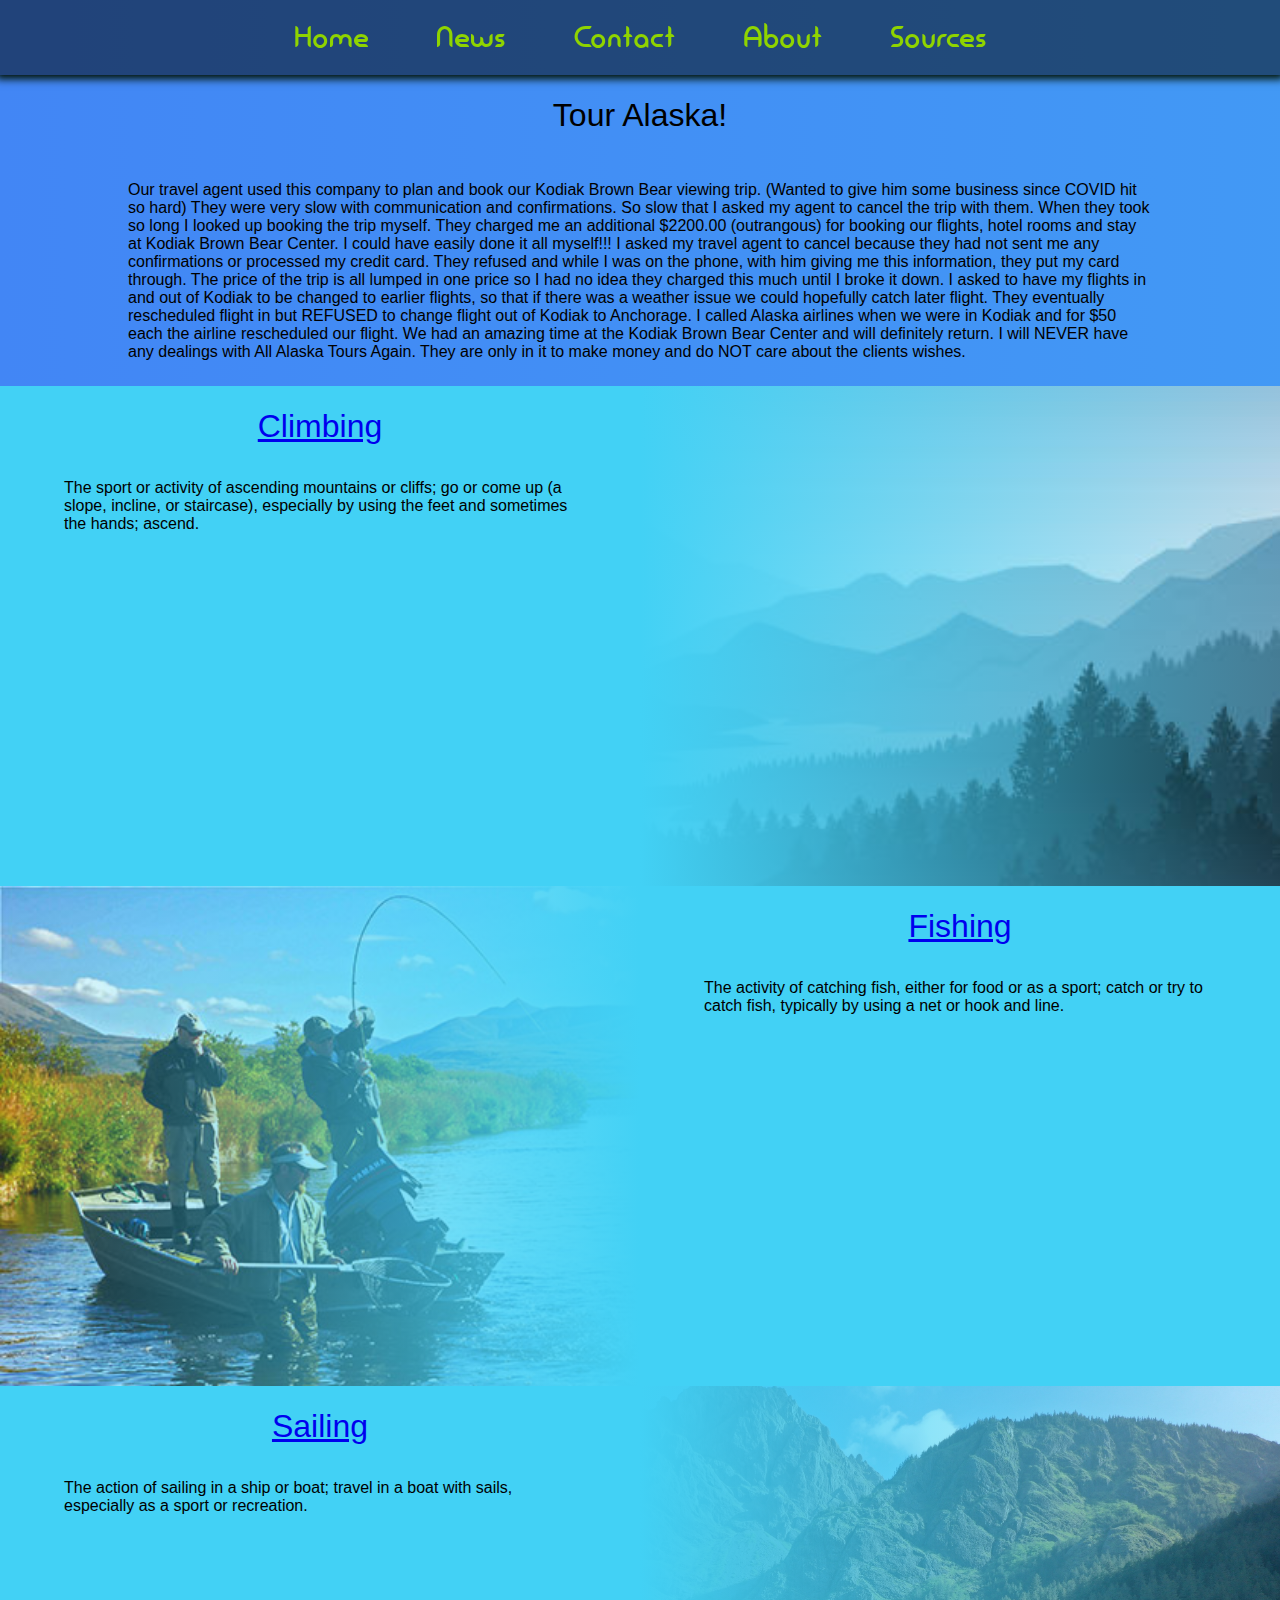
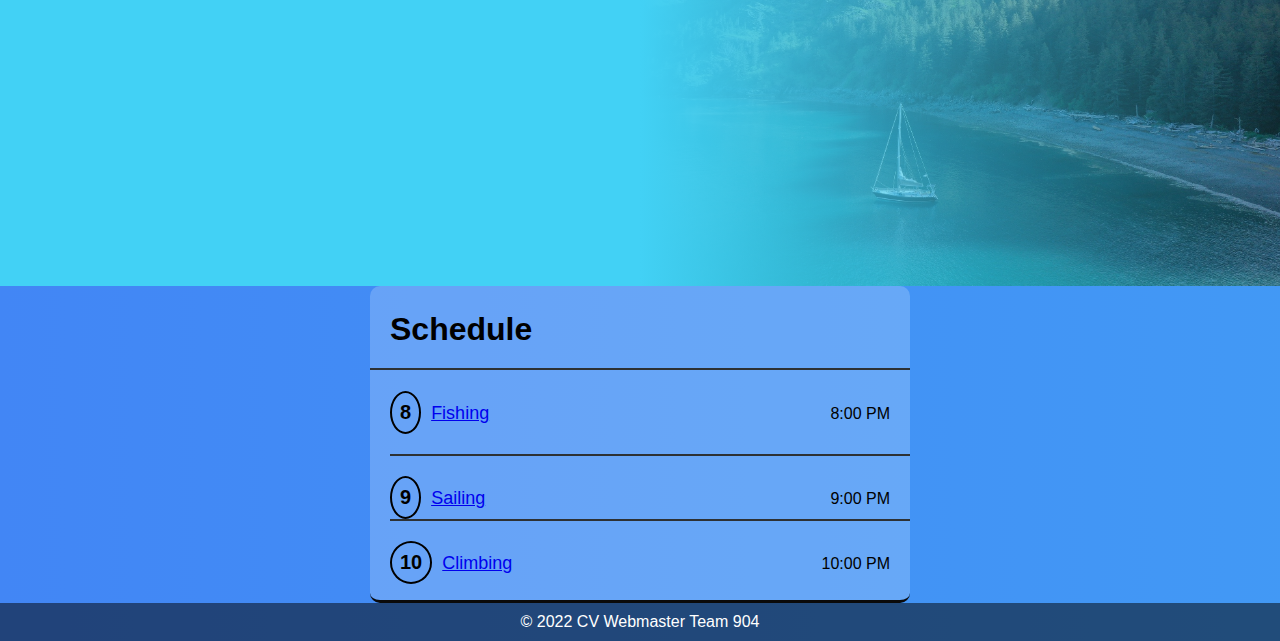
<file: index.html>
<!doctype html>
<html lang="en">
<head>
	<meta charset="utf-8">
	<title>TSA Webmaster</title>
	<meta name="description" content="TSA Webmaster Submission">
	<meta name="author" content="CV TSA Team 904">
	<link rel="stylesheet" href="style.css">
</head>
<body>
	<nav>
		<a href="index.html">Home</a>
		<a href="news.html">News</a>
		<a href="contact.html">Contact</a>
		<a href="about.html">About</a>
    <a href="sources.html">Sources</a>
	</nav>
	<main>
		<header>
			Tour Alaska!
		</header>
		<summary>
Our travel agent used this company to plan and book our Kodiak Brown Bear viewing trip. (Wanted to give him some business since COVID hit so hard) They were very slow with communication and confirmations. So slow that I asked my agent to cancel the trip with them. When they took so long I looked up booking the trip myself. They charged me an additional $2200.00 (outrangous) for booking our flights, hotel rooms and stay at Kodiak Brown Bear Center. I could have easily done it all myself!!!

I asked my travel agent to cancel because they had not sent me any confirmations or processed my credit card. They refused and while I was on the phone, with him giving me this information, they put my card through. The price of the trip is all lumped in one price so I had no idea they charged this much until I broke it down. I asked to have my flights in and out of Kodiak to be changed to earlier flights, so that if there was a weather issue we could hopefully catch later flight. They eventually rescheduled flight in but REFUSED to change flight out of Kodiak to Anchorage. I called Alaska airlines when we were in Kodiak and for $50 each the airline rescheduled our flight.

We had an amazing time at the Kodiak Brown Bear Center and will definitely return.
I will NEVER have any dealings with All Alaska Tours Again. They are only in it to make money and do NOT care about the clients wishes.
		</summary>
		<section>
			<img src="Images/climbing.jpg" style = "right: 0px;">
			<div class = "cover-left">
				<aside style = "float: left;">
			    <header>
                    <a href="Events/climbing.html">Climbing</a>
			    </header>
			    <summary>
			     	The sport or activity of ascending mountains or cliffs; go or come up (a slope, incline, or staircase), especially by using the feet and sometimes the hands; ascend.
			    </summary>
		    </aside>
			</div>
		</section>
		<section>
			<img src="Images/fishing.jpg">
			<div class = "cover-right">
				<aside>
			    <header>
                    <a href="Events/fishing.html">Fishing</a>
			    </header>
			    <summary>
			     	The activity of catching fish, either for food or as a sport; catch or try to catch fish, typically by using a net or hook and line.
			    </summary>
		    </aside>
			</div>
		</section>
		<section>
			<img src="Images/sailing.jpg" style = "right: 0px;"">
			<div class = "cover-left">
				<aside style = "float: left;">
			    <header>
                    <a href="Events/climbing.html">Sailing</a>
			    </header>
			    <summary>
			     	The action of sailing in a ship or boat; travel in a boat with sails, especially as a sport or recreation.
			    </summary>
		    </aside>
			</div>
		</section>

    <div class="schedule-container">
    	<h1>Schedule</h1>
    	<ul>
        <li>
        	<div class="frame">
          	<div class="hour">8</div>
          	<div class="task">
          	  <a href="Events/fishing.html">Fishing</a>
          	</div>
          	<time>8:00 PM</time>
        	</div>
        </li>
        <li>
        	<div class="frame">
          	<div class="hour">9</div>
            <div class="task">
    	        <a href="Events/sailing.html">Sailing</a>
            </div>
          	<time>9:00 PM</time>
    	  	</div>
        </li>
          <li>
        	<div class="frame">
          	<div class="hour">10</div>
            <div class="task">
    	        <a href="Events/climbing.html">Climbing</a>
            </div>
          	<time>10:00 PM</time>
    	  	</div>
        </li>
    	</ul>
    </div>
	</main>
  <footer>
    © 2022 CV Webmaster Team 904
  </footer>
<script src="script.js"></script>
</body>
</html>
</file>
<file: style.css>
@font-face {
	font-family: urba;
	src: url('Urba.ttf');
}

@keyframes gradient {
    0% {
    background-position: 0% 50%;
    }

    50% {
    background-position: 100% 50%;
    }

    100% {
    background-position: 0% 50%;
    }
}

body {
    background: linear-gradient(to right, #4286f5, rgb(66, 209, 245));
    background-size: 400% 400%;
    animation: gradient 15s ease infinite;
	font-family: "Arial";
	margin: 0;
	display: flex;
	flex-direction: column;
	min-height: 100vh;
}

main {
	font-size: 16px;
	flex: 1;
}

section {
	background-size: 100%;
	background-repeat: no-repeat;
	height: 500px;
	width: 100%;
}

section img {
  	position: absolute;
    height: 500px;
		z-index: -1;
}
    
.cover-right {
	width: 100%;
	height: 100%;
	background: linear-gradient(to right, rgba(66, 209, 245, 0.1), rgb(66, 209, 245), rgb(66, 209, 245));
}

.cover-left {
	width: 100%;
	height: 100%;
	background: linear-gradient(to right, rgb(66, 209, 245), rgb(66, 209, 245), rgba(66, 209, 245, 0.1));
}

aside {
	float: right;
	width: 50%;
}

summary {
	padding: 2% 10%;
}

header {
	font-size: 32px;
	line-height: 80px;
	text-align: center;
}

footer {
	background-color: rgba(0, 0, 0, 50%);
	font-size: 16px;
	text-align: center;
	color: white;
	padding: 10px;
	flex-shrink: 0;
}

nav {
    background-color: rgba(0, 0, 0, 50%);
	min-height: 75px;
	text-align: center;
	box-shadow: 0px 0px 8px 4px #001100;
	font-family: urba;
	position: sticky;
	top: 0;
}

nav a {
	height: 75px;
	line-height: 75px;
	display: inline-block;
	font-size: 32px;
	background-color: rgba(0, 0, 0, 0%);
	text-decoration: none;
	text-align: center;
	color: #8FD400;
	border: none;
    padding-left: 1em;
    padding-right: 1em;

}

a:hover {
	background-color: rgba(0, 0, 0, 20%);
}
.schedule-container {
  border-radius: 10px;
  background: rgba(255, 255, 255, 20%);
  border-bottom: 3px solid #0a0a0b;
  margin: 0 auto;
  padding-top: 3px;
  width: 540px;
}
.schedule-container h1 {
  border-bottom: 2px solid #2D3134;
  padding: 0 20px 20px 20px;
}
.schedule-container ul {
  padding: 0px 0px 0 20px;
  list-style-type: none;
}
.schedule-container ul li + li {
  border-top: 2px solid #2D3134;
  padding: 20px 0px 0px 0px;
}
.schedule-container ul li {
  padding: 0px 0px 20px 0px;
}
.schedule-container ul li .frame {
  display: table;
  width: 100%;
}
.schedule-container ul li .frame .hour, .schedule-container ul li .frame .task, .schedule-container ul li .frame time {
  display: table-cell;
}
.schedule-container ul li .frame .hour {
  border: 2px solid black;
  border-radius: 50%;
  font-size: 20px;
  font-weight: bold;
  height: 22px;
  padding: 8px;
  text-align: center;
  width: 22px;
}
.schedule-container ul li .frame .task {
  font-size: 18px;
  padding: 0 10px 0 10px;
  text-align: left;
}
.schedule-container ul li .frame time {
  min-width: 75px;
  padding: 0 20px 0 10px;
  text-align: right;
}

/* for about.html */
.section-table-odd {
    font-family: arial, sans-serif;
    border-collapse: collapse;
    background-color: rgba(255, 255, 255, 40%);
    color: #fff;
    width: 100%;
}

.section-table-even {
    font-family: arial, sans-serif;
    border-collapse: collapse;
    background-color: rgba(200, 200, 200, 40%);
    color: #fff;
    width: 100%;
}

.section-td,
.section-th {
    border: none;
    text-align: center;
    padding: 8px;
    max-width: 50%;
    color: black;
}

/* for image slideshow in about.html */
* {box-sizing: border-box}
.mySlides1, .mySlides2 {display: none}
/* img {vertical-align: middle;} */

/* Slideshow container */
.slideshow-container {
  max-width: 1000px;
  position: relative;
  margin: auto;
}

.officer-text {
    width: 500px;
    position: absolute;
    bottom: 0;
    background-color: rgba(0, 0, 0, 60%);
    color: white;
}

/* Next & previous buttons */
.prev, .next {
  cursor: pointer;
  position: absolute;
  top: 50%;
  width: auto;
  padding: 16px;
  margin-top: -22px;
  color: white;
  background-color: rgba(0, 0, 0, 40%);
  font-weight: bold;
  font-size: 18px;
  transition: 0.6s ease;
  user-select: none;
}

.prev {
  left: 0;
  border-radius: 0 3px 3px 0;
}

/* Position the "next button" to the right */
.next {
  right: 0;
  border-radius: 3px 0 0 3px;
}

/* On hover, add a grey background color */
.prev:hover, .next:hover {
  background-color: rgba(0, 0, 0, 70%);
}
</file>
